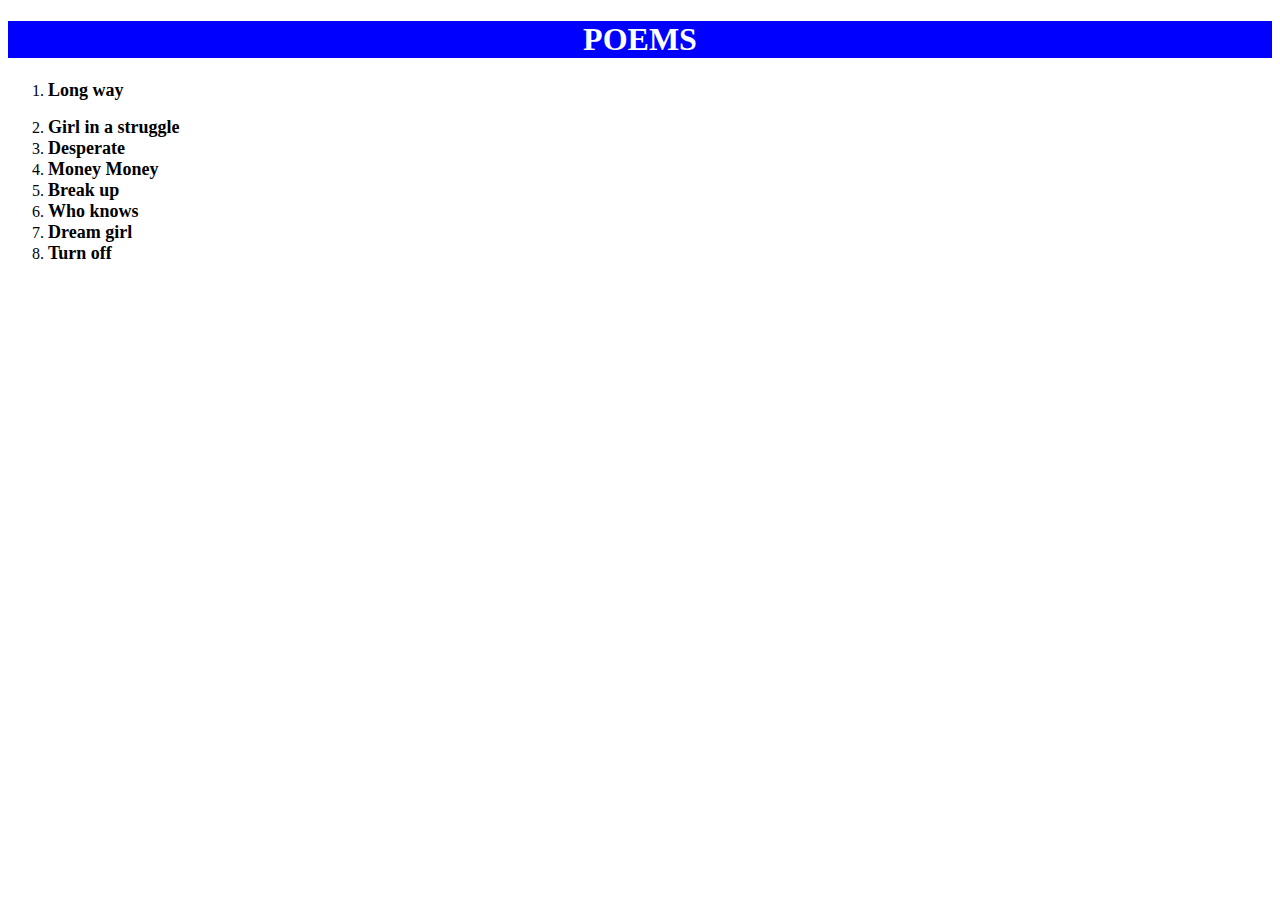
<file: index.html>
<!DOCTYPE html>
<html>
    <head>
      <link rel="stylesheet" href="style.css"> 
    </head>
    <body>
        <h1>POEMS</h1>
        <ol>
        <div id="topicsghjk ">
        <li><b><P><a href="long way.html">Long way</b></a></li>
        <li><a href="girl in struggle.html">Girl in a struggle</a></li>
        <li><a href="desperate.html">Desperate</a></li>
        <li><a href="#">Money Money</a></li>
        <li><a href="#">Break up</a></li>
        <li><a href="#">Who knows</a></li>
        <li><a href="#">Dream girl</a></li>
        <li><a href="#">Turn off</a></li>
  </P>
        </ol>
        </div>
    </body>
</html>
</file>
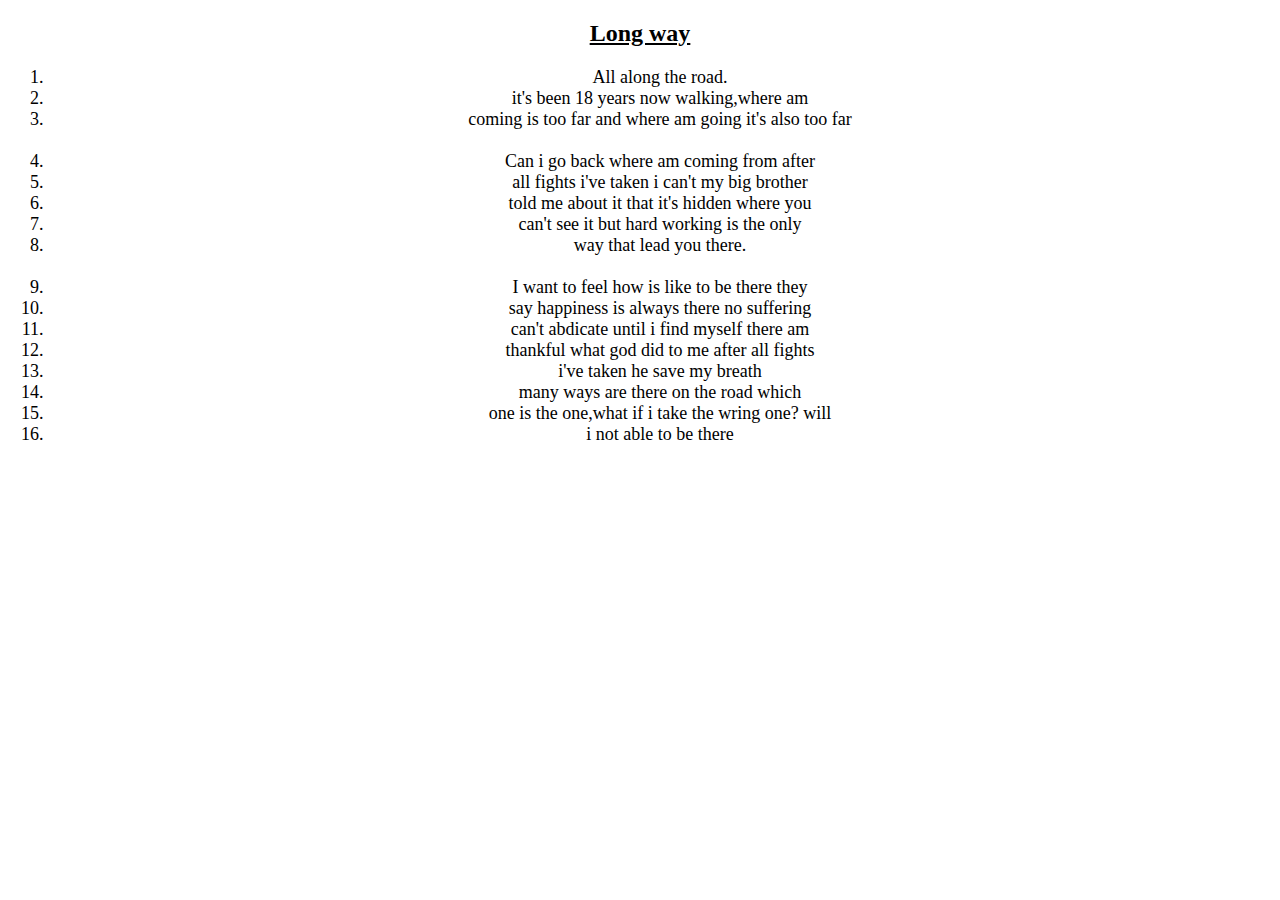
<file: long way.html>
<!DOCTYPE html>
<html>
    <head>
      <link rel="stylesheet" href="style.css"> 
    </head>
    <body>
        <h2>Long way</h2>
        <div id="content">
        <ol><p><li>All along the road.</li>
          <li>it's been 18 years now walking,where am</li>
          <li>coming is too far and where am going it's also too far</li>
        </br>
        <li>Can i go back where am coming from after</li>
        <li>all fights i've taken i can't my big brother</li>
        <li>told me about it that it's hidden where you</li>
        <li>can't see it but hard working is the only</li>
        <li>way that lead you there.</li>
      </br>
         <li>I want to feel how is like to be there they</li>
         <li> say happiness is always there no suffering</li>
         <li>can't abdicate until i find myself there am</li>
         <li>thankful what god did to me after all fights</li>
         <li>i've taken he save my breath</li>
         <li>many ways are there on the road which</li>
         <li>one is the one,what if i take the wring one? will</li>
         <li>i not able to be there</li>
        </p></ol>
        
        </div>
    </body>
</html>
</file>
<file: style.css>
h1{
    background-color: blue;
    text-align: center;
    color: #ffffff;
}

a{
    text-decoration: none;
    color: black;
    font-size: large;
    font-weight: 800;
    
}

h2{
    text-align: center;
    text-decoration: underline;
}

#content{
    text-align: center;
    font-size: large;
    font-family: Georgia, 'Times New Roman', Times, serif;
}
</file>
